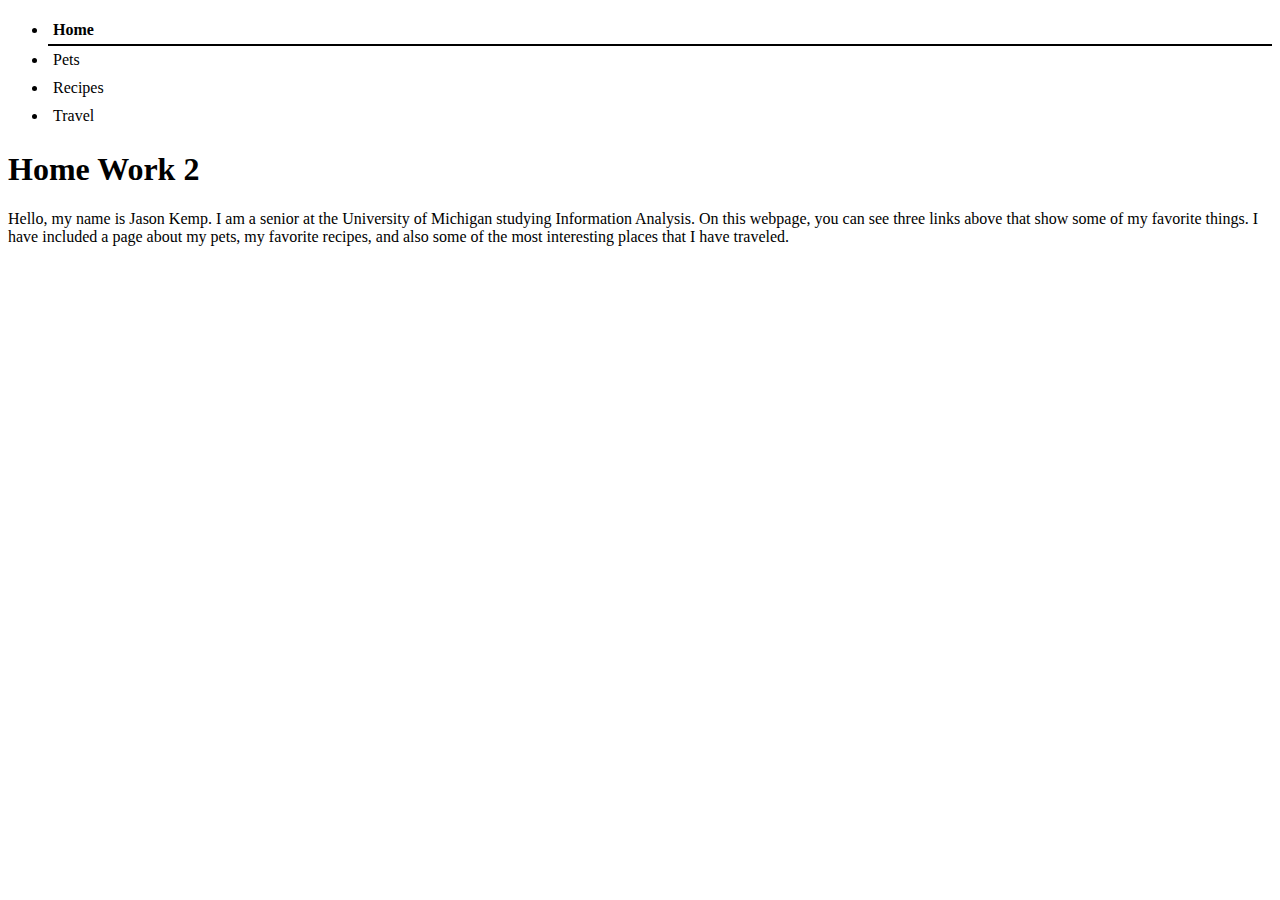
<file: index.html>
<!DOCTYPE html>
<html lang="en">
<head>
    <meta charset="UTF-8">
    <meta http-equiv="X-UA-Compatible" content="IE=edge">
    <meta name="viewport" content="width=device-width, initial-scale=1.0">
    <link rel="stylesheet" href="css/style.css">
    <title>Pets</title>
</head>
<body>
    <a href="#skip" class="skip-link">Skip to Main Content</a>
    <header>
        <nav>
            <ul>
                <li><a href="index.html" class="active">Home</a></li>
                <li><a href="pets.html">Pets</a></li>
                <li><a href="recipes.html">Recipes</a></li>
                <li><a href="travel.html">Travel</a></li>
            </ul>
        </nav>
        <h1>Home Work 2</h1>
    </header>
    <main id="skip">
        <section>
            <p>Hello, my name is Jason Kemp. I am a senior at the University of Michigan studying Information Analysis. On this webpage, you can see three links above that show some of my favorite things. I have included a page about my pets, my favorite recipes, and also some of the most interesting places that I have traveled.</p>
        </section>
    </main>
</body>
</html>
</file>
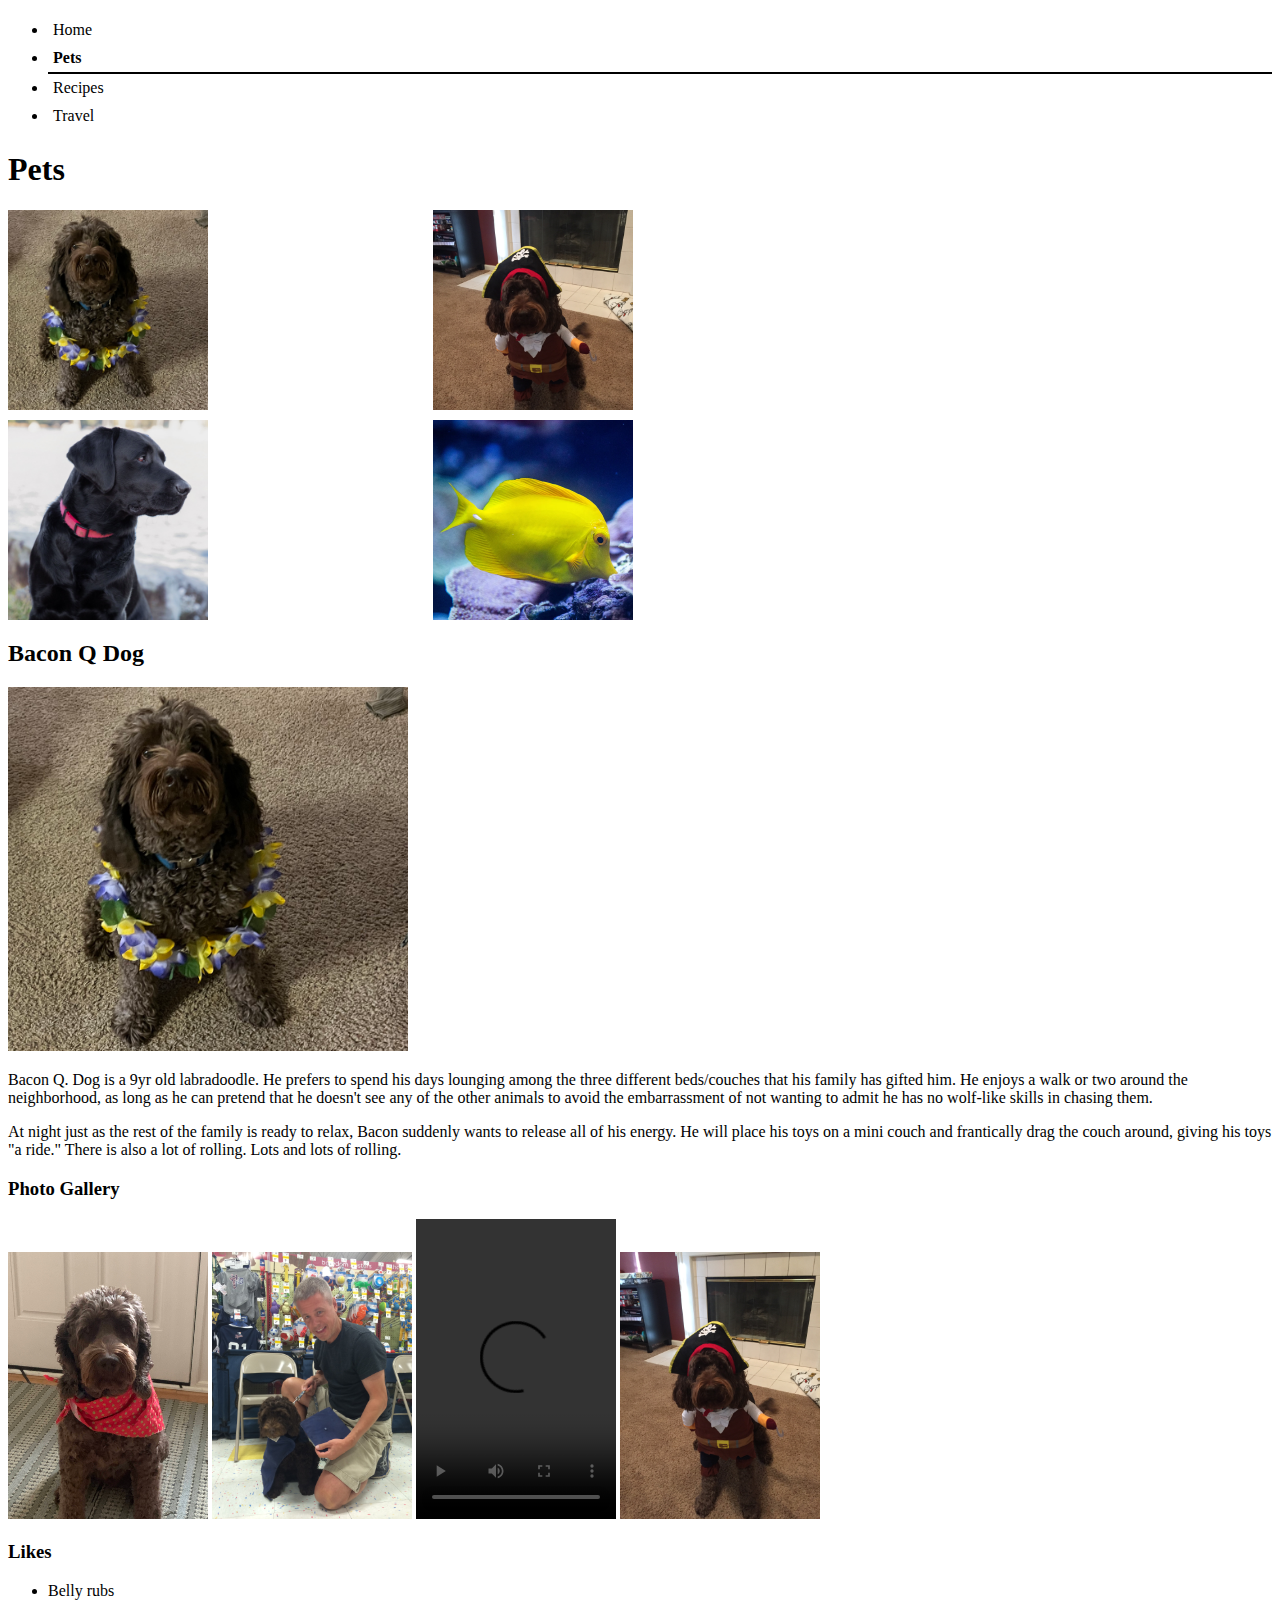
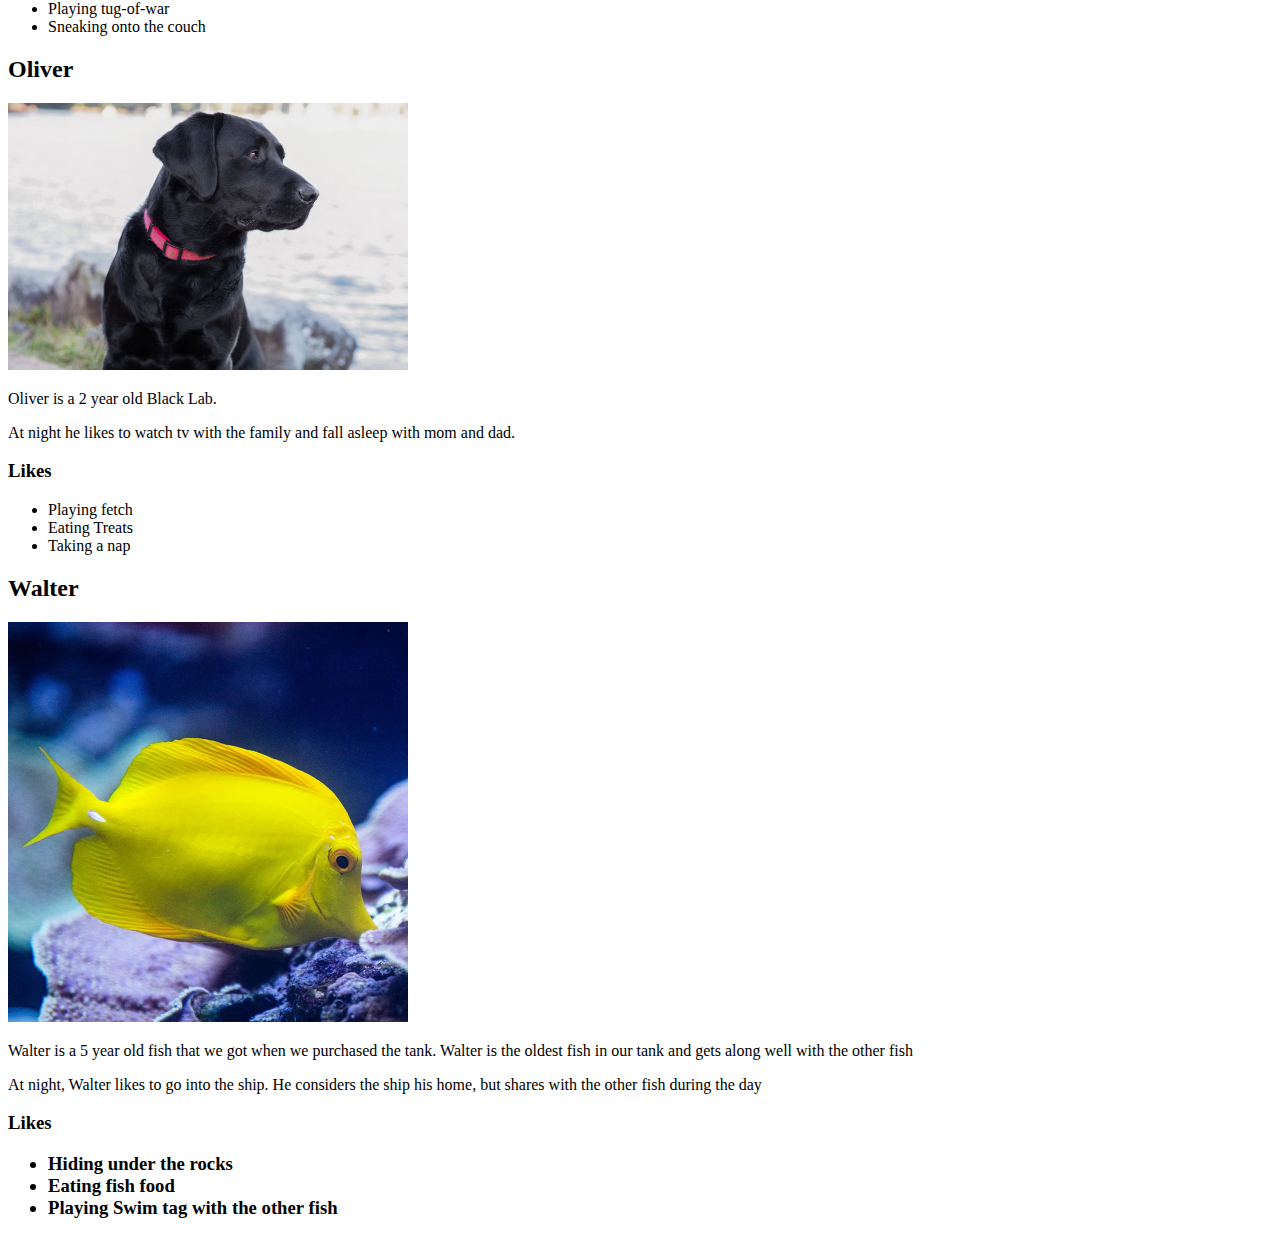
<file: pets.html>
<!DOCTYPE html>
<html lang="en">
<head>
    <meta charset="UTF-8">
    <meta http-equiv="X-UA-Compatible" content="IE=edge">
    <meta name="viewport" content="width=device-width, initial-scale=1.0">
    <link rel="stylesheet" href="css/style.css">
    <title>Pets</title>
</head>
<body>
    <a href="#skip" class="skip-link">Skip to Main Content</a>

    <header>
        <nav>
            <ul>
                <li><a href="index.html">Home</a></li>
                <li><a href="pets.html" class="active">Pets</a></li>
                <li><a href="recipes.html">Recipes</a></li>
                <li><a href="travel.html">Travel</a></li>
            </ul>
        </nav>
    </header>

    <main id="skip">
        <h1>Pets</h1>
        <div class="test">
            <img src="images/bacon.jpg" alt="Brown labradoodle wearing colorful lei" class="item1">
            <img src="images/bacon_halloween.JPG" alt="Brown labradoodle wearing a pirate costume" class="item2">
            <img src="images/oliver.jpeg" alt="Black Lab wearing red collar" class="item3">
            <img src="images/Walter.webp" alt="Yellow Fish in an aquarium" class="item4">
        </div>
        <div>
            <h2>Bacon Q Dog</h2>
            <img src="images/bacon.jpg" width="400" alt="Brown labradoodle wearing colorful lei">
            <p>Bacon Q. Dog is a 9yr old labradoodle. He prefers to spend his days lounging among the three different beds/couches that his family has gifted him. He enjoys a walk or two around the neighborhood, as long as he can pretend that he doesn't see any of the other animals to avoid the embarrassment of not wanting to admit he has no wolf-like skills in chasing them.</p>
            <p>At night just as the rest of the family is ready to relax, Bacon suddenly wants to release all of his energy. He will place his toys on a mini couch and frantically drag the couch around, giving his toys "a ride." There is also a lot of rolling. Lots and lots of rolling.</p>
            <h3>Photo Gallery</h3>
        </div>
        <div class="picture_gallery">
            <img src="images/bacon_bandana.JPG" width="200" alt="Brown labradoodle wearing an orange bandana">
            <img src="images/bacon_graduation.JPG" width="200" alt="Small labradoodle puppy wearing a graduation cap and gown">
            <video width="200px" height="300px" controls>
                <source src="images/bacon_agility.mov" type="video/mov" alt="Video of dog playing.">
            </video>
            <img src="images/bacon_halloween.JPG" width="200" alt="Brown labradoodle wearing a pirate costume">
        </div>
            <h3>Likes</h3>
            <ul>
                <li>Belly rubs</li>
                <li>Playing tug-of-war</li>
                <li>Sneaking onto the couch</li>
            </ul>
        <div>
            <h2>Oliver</h2>
            <img src="images/oliver.jpeg" width="400" alt="Black Lab wearing red collar">
            <p>Oliver is a 2 year old Black Lab.</p>
            <p>At night he likes to watch tv with the family and fall asleep with mom and dad.</p>
            <h3>Likes</h3>
            <ul>
                <li>Playing fetch</li>
                <li>Eating Treats</li>
                <li>Taking a nap</li>
            </ul>
        </div>
        <div>
            <h2>Walter</h2>
            <img src="images/Walter.webp" width="400" alt="Yellow Fish in an aquarium">
            <p>Walter is a 5 year old fish that we got when we purchased the tank. Walter is the oldest fish in our tank and gets along well with the other fish</p>
            <p>At night, Walter likes to go into the ship. He considers the ship his home, but shares with the other fish during the day</p>
            <h3>Likes</h>
                <ul>
                    <li>Hiding under the rocks</li>
                    <li>Eating fish food</li>
                    <li>Playing Swim tag with the other fish</li>
                </ul>
            </div>
        </main>
    </body>
    </html>
</file>
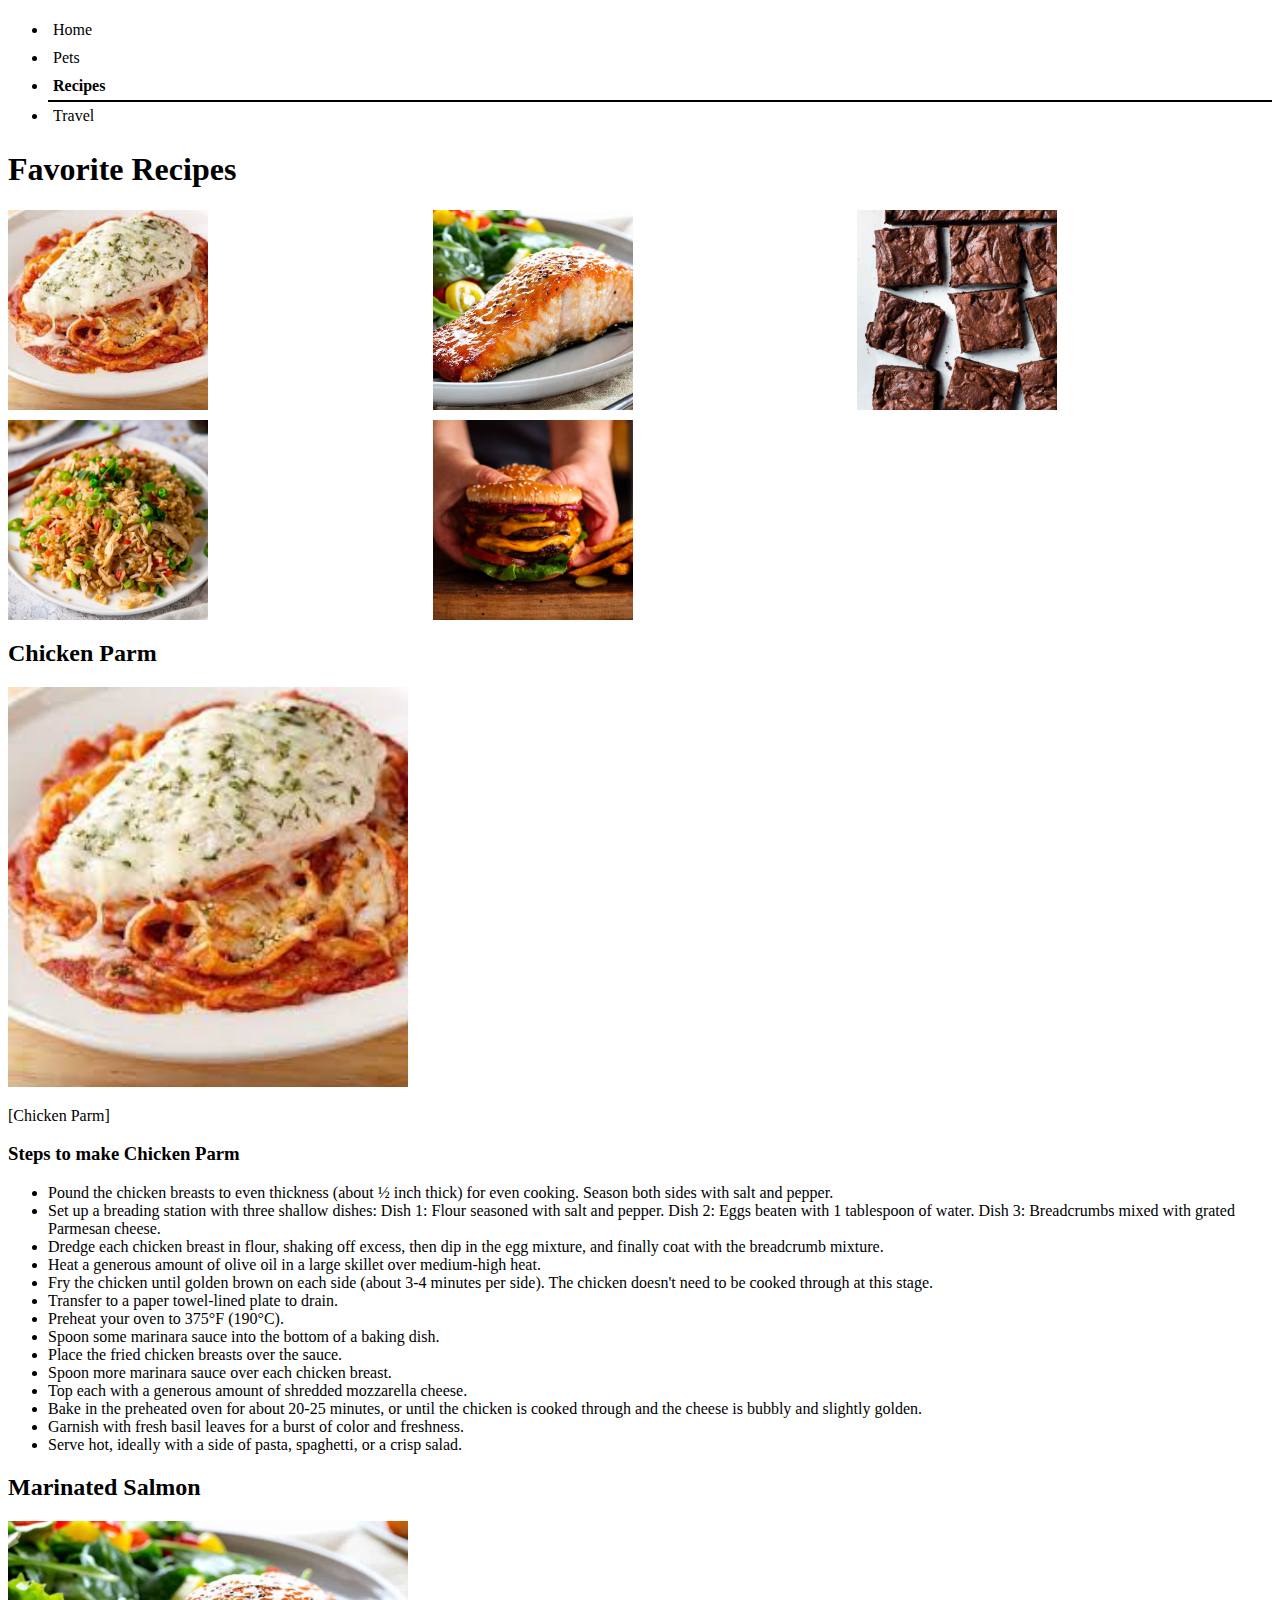
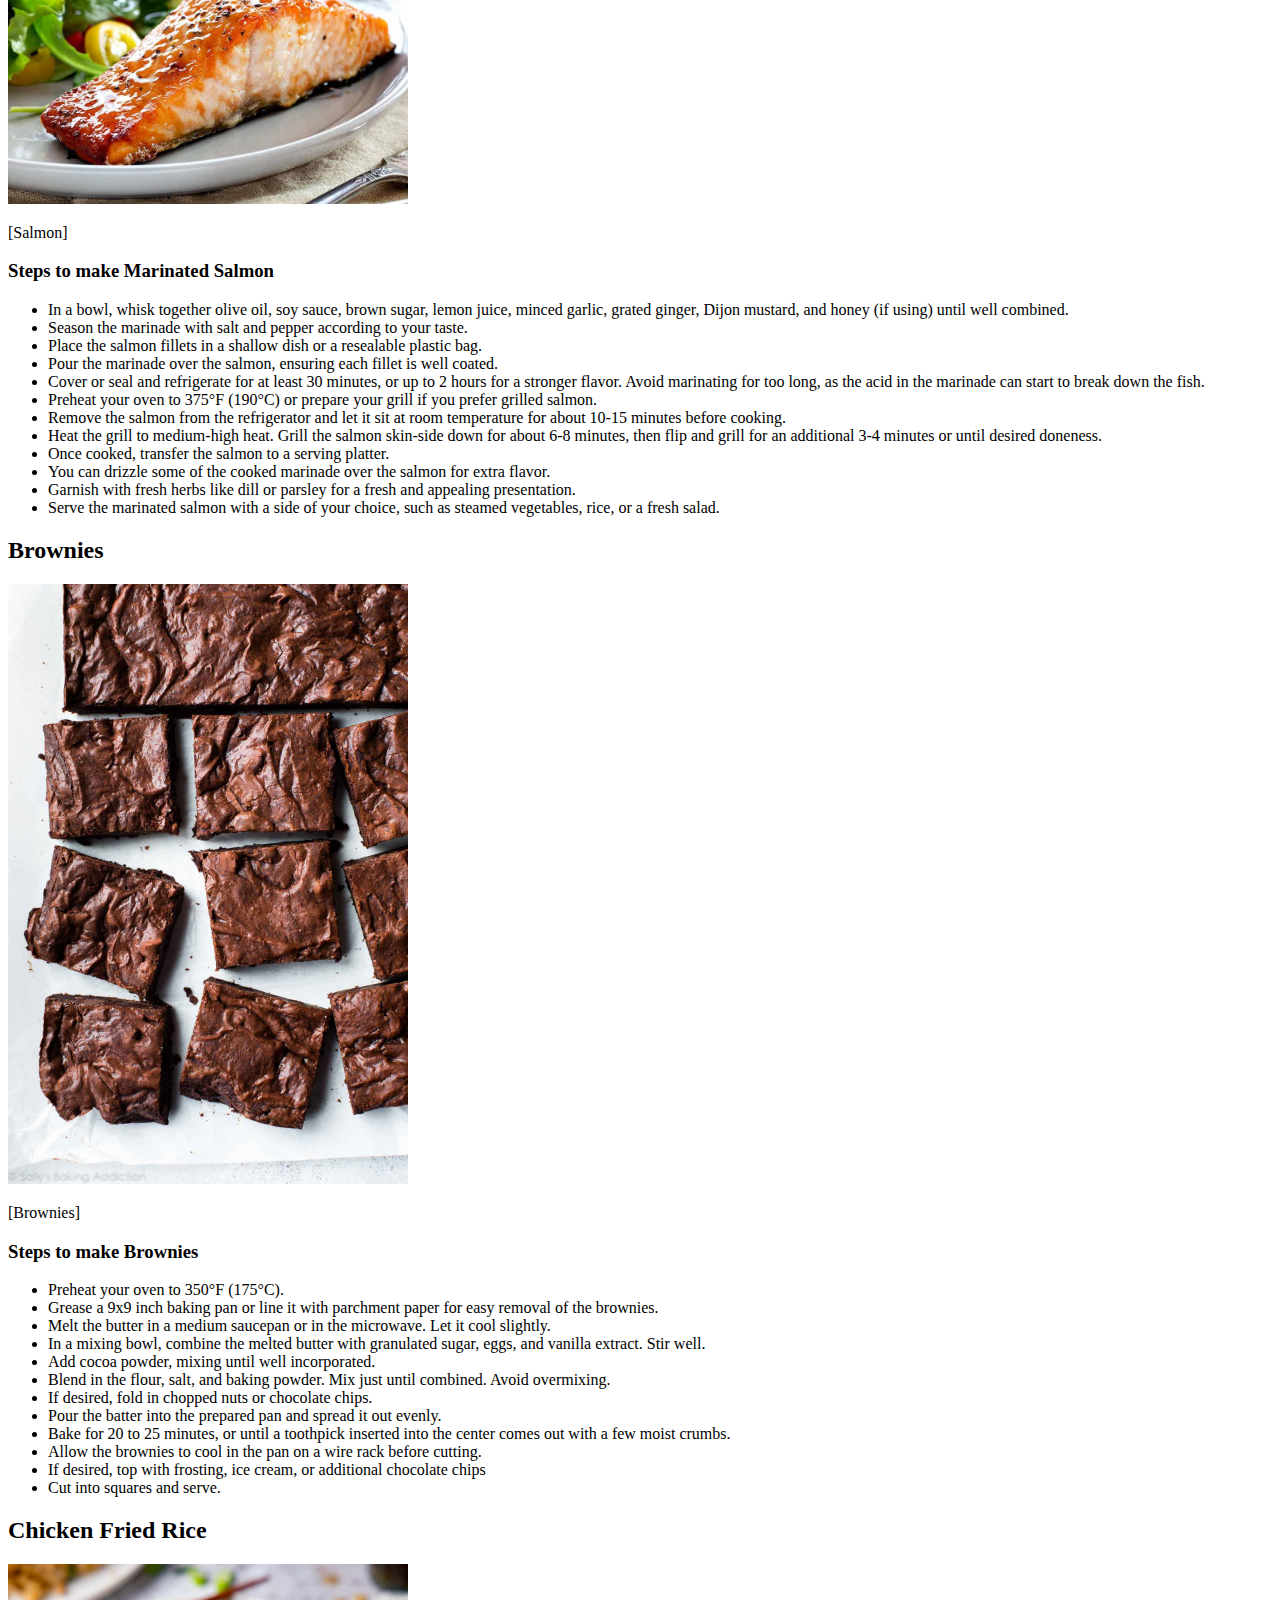
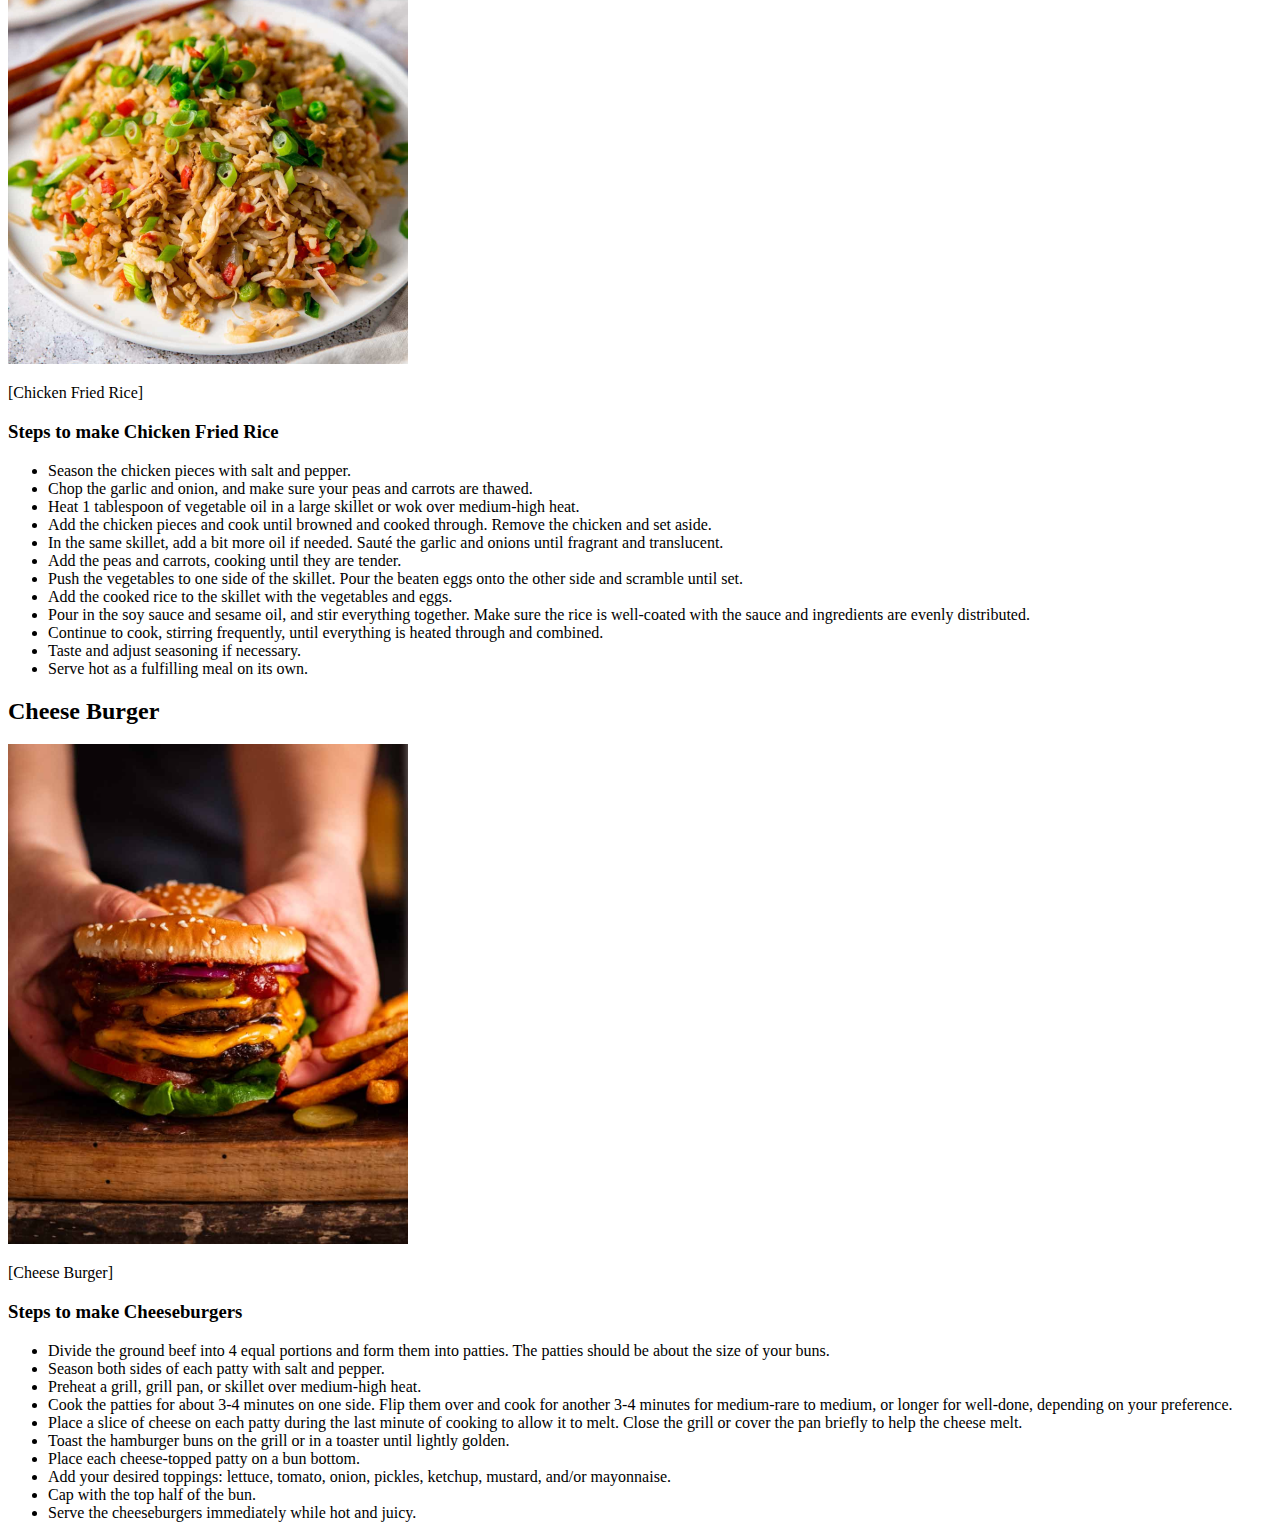
<file: recipes.html>
<!DOCTYPE html>
<html lang="en">
<head>
    <meta charset="UTF-8">
    <meta http-equiv="X-UA-Compatible" content="IE=edge">
    <meta name="viewport" content="width=device-width, initial-scale=1.0">
    <title>Favorite Recipes</title>
    <link rel="stylesheet" href="css/style.css">
</head>
<body>
    <a href="#skip" class="skip-link">Skip to Main Content</a>

    <header>
        <nav>
            <ul>
                <li><a href="index.html">Home</a></li>
                <li><a href="pets.html">Pets</a></li>
                <li><a href="recipes.html" class="active">Recipes</a></li>
                <li><a href="travel.html">Travel</a></li>
            </ul>
        </nav>
    </header>

    <!-- Main content inside the main tag -->
    <main id="skip">
        <h1>Favorite Recipes</h1>
        <div class="test">
            <img src="images/Chicken_parm.jpeg" alt="Chicken Parm" class="class1">
            <img src="images/salmon.jpeg" alt="Salmon" class="class2">
            <img src="images/brownies.jpeg" alt="Brownies" class="class3">
            <img src="images/chicken_fried_rice.jpeg" alt="Chicken Fried Rice" class="class4">
            <img src="images/cheeseburger.jpeg" alt="Cheese Burger" class="class5">
        </div>

        <section>
            <h2>Chicken Parm</h2>
            <img src="images/Chicken_parm.jpeg" width="400" alt="Chicken Parm">
            <p>[Chicken Parm]</p>
            <h3>Steps to make Chicken Parm</h3>
            <ul>
                <li>Pound the chicken breasts to even thickness (about ½ inch thick) for even cooking. Season both sides with salt and pepper.</li>
                <li>Set up a breading station with three shallow dishes:
                    Dish 1: Flour seasoned with salt and pepper.
                    Dish 2: Eggs beaten with 1 tablespoon of water.
                    Dish 3: Breadcrumbs mixed with grated Parmesan cheese.</li>
                <li>Dredge each chicken breast in flour, shaking off excess, then dip in the egg mixture, and finally coat with the breadcrumb mixture.</li>
                <li>Heat a generous amount of olive oil in a large skillet over medium-high heat.</li>
                <li>Fry the chicken until golden brown on each side (about 3-4 minutes per side). The chicken doesn't need to be cooked through at this stage.</li>
                <li>Transfer to a paper towel-lined plate to drain.</li>
                <li>Preheat your oven to 375°F (190°C).</li>
                <li>Spoon some marinara sauce into the bottom of a baking dish.</li>
                <li>Place the fried chicken breasts over the sauce.</li>
                <li>Spoon more marinara sauce over each chicken breast.</li>
                <li>Top each with a generous amount of shredded mozzarella cheese.</li>
                <li>Bake in the preheated oven for about 20-25 minutes, or until the chicken is cooked through and the cheese is bubbly and slightly golden.</li>
                <li>Garnish with fresh basil leaves for a burst of color and freshness.</li>
                <li>Serve hot, ideally with a side of pasta, spaghetti, or a crisp salad.</li>
            </ul>
        </section>

        <section>
            <h2>Marinated Salmon</h2>
            <img src="images/salmon.jpeg" width="400" alt="Salmon">
            <p>[Salmon]</p>
            <h3>Steps to make Marinated Salmon</h3>
            <ul>
                <li>In a bowl, whisk together olive oil, soy sauce, brown sugar, lemon juice, minced garlic, grated ginger, Dijon mustard, and honey (if using) until well combined.</li>
                <li>Season the marinade with salt and pepper according to your taste.</li>
                <li>Place the salmon fillets in a shallow dish or a resealable plastic bag.</li>
                <li>Pour the marinade over the salmon, ensuring each fillet is well coated.</li>
                <li>Cover or seal and refrigerate for at least 30 minutes, or up to 2 hours for a stronger flavor. Avoid marinating for too long, as the acid in the marinade can start to break down the fish.</li>
                <li>Preheat your oven to 375°F (190°C) or prepare your grill if you prefer grilled salmon.</li>
                <li>Remove the salmon from the refrigerator and let it sit at room temperature for about 10-15 minutes before cooking.</li>
                <li>Heat the grill to medium-high heat. Grill the salmon skin-side down for about 6-8 minutes, then flip and grill for an additional 3-4 minutes or until desired doneness.</li>
                <li>Once cooked, transfer the salmon to a serving platter.</li>
                <li>You can drizzle some of the cooked marinade over the salmon for extra flavor.</li>
                <li>Garnish with fresh herbs like dill or parsley for a fresh and appealing presentation.</li>
                <li>Serve the marinated salmon with a side of your choice, such as steamed vegetables, rice, or a fresh salad.</li>
            </ul>
        </section>

        <section>
            <h2>Brownies</h2>
            <img src="images/brownies.jpeg" width="400" alt="Brownies">
            <p>[Brownies]</p>
            <h3>Steps to make Brownies</h3>
            <ul>
                <li>Preheat your oven to 350°F (175°C).</li>
                <li>Grease a 9x9 inch baking pan or line it with parchment paper for easy removal of the brownies.</li>
                <li>Melt the butter in a medium saucepan or in the microwave. Let it cool slightly.</li>
                <li>In a mixing bowl, combine the melted butter with granulated sugar, eggs, and vanilla extract. Stir well.</li>
                <li>Add cocoa powder, mixing until well incorporated.</li>
                <li>Blend in the flour, salt, and baking powder. Mix just until combined. Avoid overmixing.</li>
                <li>If desired, fold in chopped nuts or chocolate chips.</li>
                <li>Pour the batter into the prepared pan and spread it out evenly.</li>
                <li>Bake for 20 to 25 minutes, or until a toothpick inserted into the center comes out with a few moist crumbs.</li>
                <li>Allow the brownies to cool in the pan on a wire rack before cutting.</li>
                <li>If desired, top with frosting, ice cream, or additional chocolate chips</li>
                <li>Cut into squares and serve.</li>
            </ul>
        </section>

        <section>
            <h2>Chicken Fried Rice</h2>
            <img src="images/chicken_fried_rice.jpeg" width="400" alt="Chicken Fried Rice">
            <p>[Chicken Fried Rice]</p>
            <h3>Steps to make Chicken Fried Rice</h3>
            <ul>
                <li>Season the chicken pieces with salt and pepper.</li>
                <li>Chop the garlic and onion, and make sure your peas and carrots are thawed.</li>
                <li>Heat 1 tablespoon of vegetable oil in a large skillet or wok over medium-high heat.</li>
                <li>Add the chicken pieces and cook until browned and cooked through. Remove the chicken and set aside.</li>
                <li>In the same skillet, add a bit more oil if needed. Sauté the garlic and onions until fragrant and translucent.</li>
                <li>Add the peas and carrots, cooking until they are tender.</li>
                <li>Push the vegetables to one side of the skillet. Pour the beaten eggs onto the other side and scramble until set.</li>
                <li>Add the cooked rice to the skillet with the vegetables and eggs.</li>
                <li>Pour in the soy sauce and sesame oil, and stir everything together. Make sure the rice is well-coated with the sauce and ingredients are evenly distributed.</li>
                <li>Continue to cook, stirring frequently, until everything is heated through and combined.</li>
                <li>Taste and adjust seasoning if necessary.</li>
                <li>Serve hot as a fulfilling meal on its own.</li>
            </ul>
        </section>

        <section>
            <h2>Cheese Burger</h2>
            <img src="images/cheeseburger.jpeg" width="400" alt="Cheese Burger">
            <p>[Cheese Burger]</p>
            <h3>Steps to make Cheeseburgers</h3>
            <ul>
                <li>Divide the ground beef into 4 equal portions and form them into patties. The patties should be about the size of your buns.</li>
                    <li>Season both sides of each patty with salt and pepper.</li>
                    <li>Preheat a grill, grill pan, or skillet over medium-high heat.</li>
                    <li>Cook the patties for about 3-4 minutes on one side. Flip them over and cook for another 3-4 minutes for medium-rare to medium, or longer for well-done, depending on your preference.</li>
                    <li>Place a slice of cheese on each patty during the last minute of cooking to allow it to melt. Close the grill or cover the pan briefly to help the cheese melt.</li>
                    <li>Toast the hamburger buns on the grill or in a toaster until lightly golden.</li>
                    <li>Place each cheese-topped patty on a bun bottom.</li>
                    <li>Add your desired toppings: lettuce, tomato, onion, pickles, ketchup, mustard, and/or mayonnaise.</li>
                    <li>Cap with the top half of the bun.</li>
                    <li>Serve the cheeseburgers immediately while hot and juicy.</li>
            </ul>
        </section>
    </main>
</body>
</html>
</file>
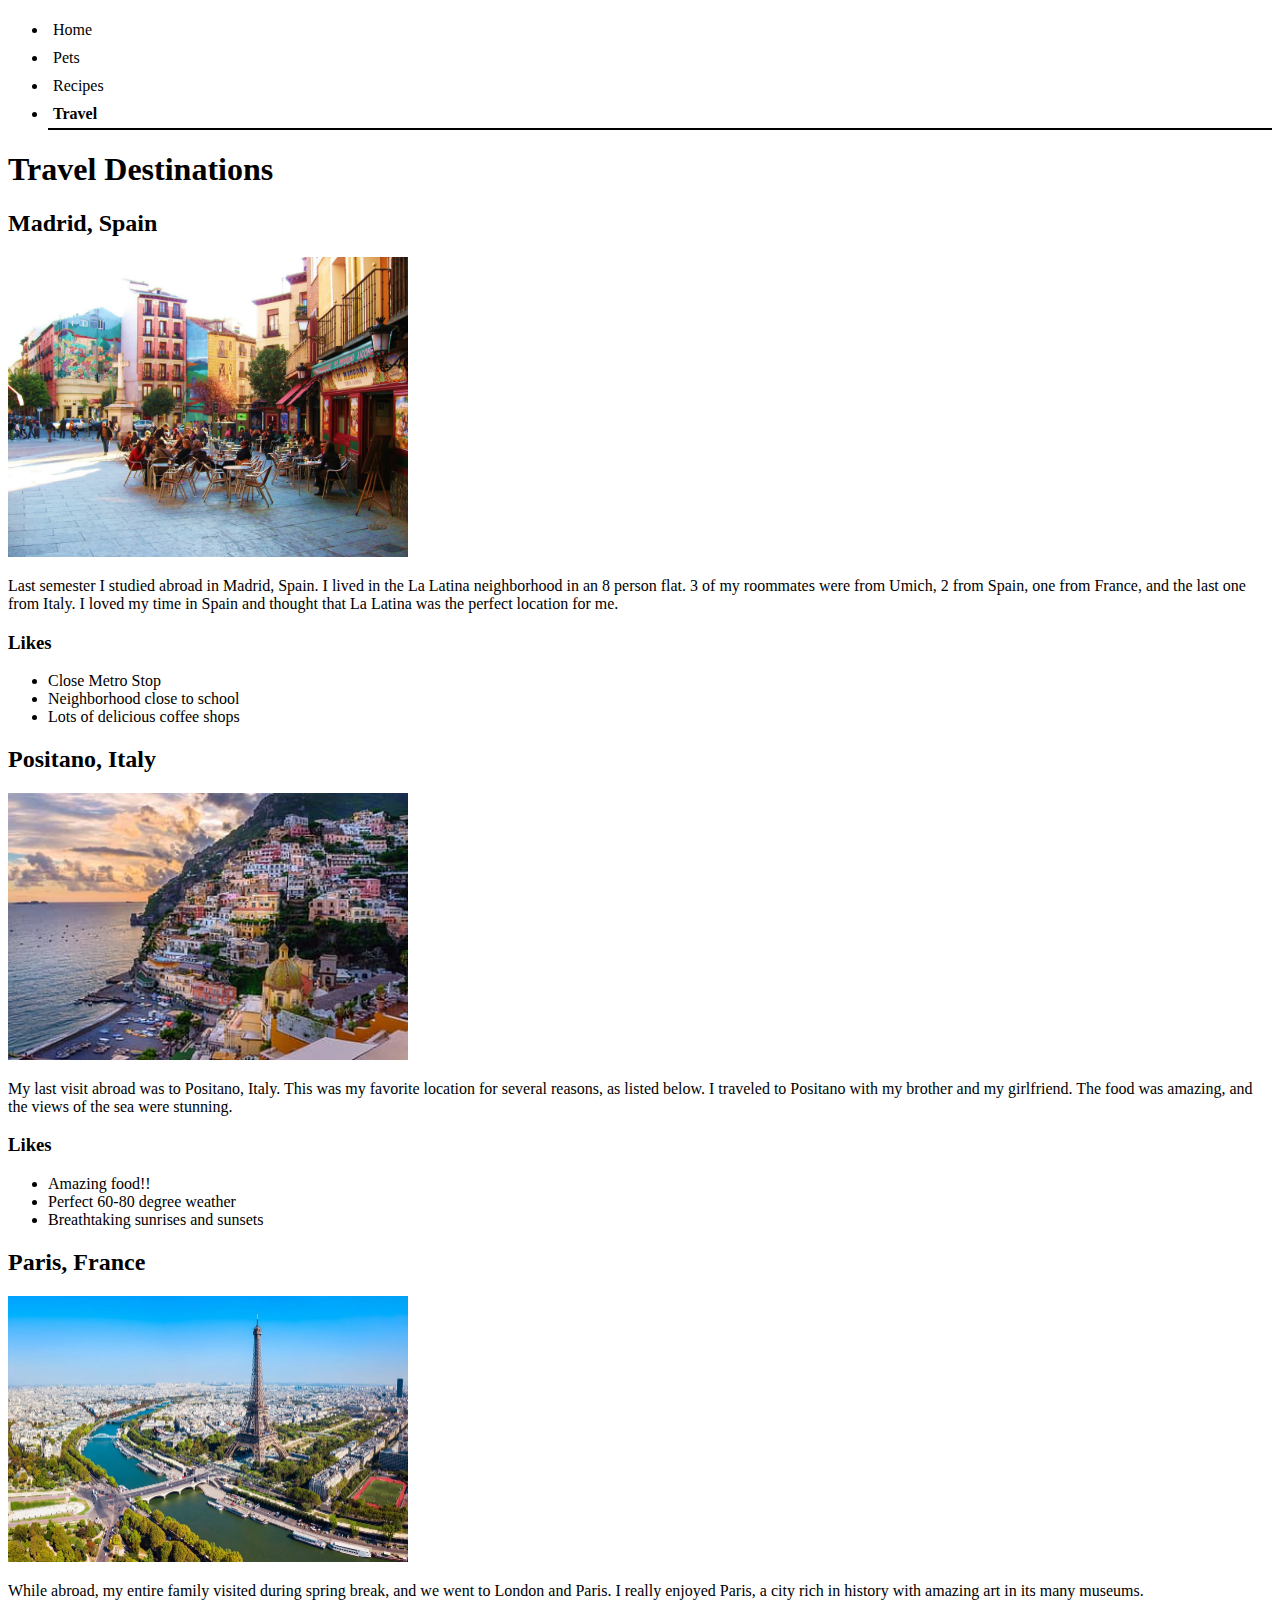
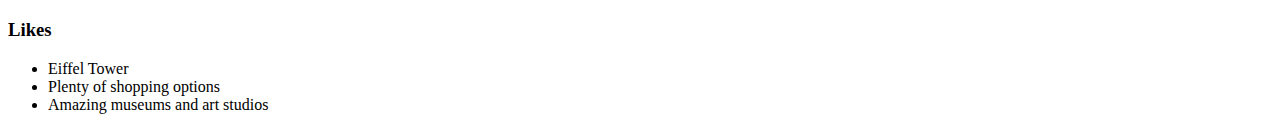
<file: travel.html>
<!DOCTYPE html>
<html lang="en">
<head>
    <meta charset="UTF-8">
    <meta http-equiv="X-UA-Compatible" content="IE=edge">
    <meta name="viewport" content="width=device-width, initial-scale=1.0">
    <title>Travel Destinations</title>
    <link rel="stylesheet" href="css/style.css">
</head>
<body>
    <a href="#skip" class="skip-link">Skip to Main Content</a>

    <header>
        <nav>
            <ul>
                <li><a href="index.html">Home</a></li>
                <li><a href="pets.html">Pets</a></li>
                <li><a href="recipes.html">Recipes</a></li>
                <li><a href="travel.html" class="active">Travel</a></li>
            </ul>
        </nav>
        <h1>Travel Destinations</h1>
    </header>
    <main id="skip">
        <div>
            <h2>Madrid, Spain</h2>
            <img src="images/la-latina-madrid.jpg" width="400" alt="Photo of La Latina, Madrid, Spain">
            <p>Last semester I studied abroad in Madrid, Spain. I lived in the La Latina neighborhood in an 8 person flat. 3 of my roommates were from Umich, 2 from Spain, one from France, and the last one from Italy. I loved my time in Spain and thought that La Latina was the perfect location for me.</p>
            <h3>Likes</h3>
            <ul>
                <li>Close Metro Stop</li>
                <li>Neighborhood close to school</li>
                <li>Lots of delicious coffee shops</li>
            </ul>
        </div>
        <div>
            <h2>Positano, Italy</h2>
            <img src="images/Positano.jpeg" width="400" alt="Photo of Positano, Italy">
            <p>My last visit abroad was to Positano, Italy. This was my favorite location for several reasons, as listed below. I traveled to Positano with my brother and my girlfriend. The food was amazing, and the views of the sea were stunning.</p>
            <h3>Likes</h3>
            <ul>
                <li>Amazing food!!</li>
                <li>Perfect 60-80 degree weather</li>
                <li>Breathtaking sunrises and sunsets</li>
            </ul>
        </div>
        <div>
            <h2>Paris, France</h2>
            <img src="images/paris.avif" width="400" alt="Photo of Paris, France">
            <p>While abroad, my entire family visited during spring break, and we went to London and Paris. I really enjoyed Paris, a city rich in history with amazing art in its many museums.</p>
            <h3>Likes</h3>
            <ul>
                <li>Eiffel Tower</li>
                <li>Plenty of shopping options</li>
                <li>Amazing museums and art studios</li>
            </ul>
        </div>
    </main>
</body>
</html>
</file>
<file: css/style.css>
.nav-link {
    color: #000;
    text-decoration: none;
}

.nav-link.active {
    color: #FF0000;
    font-weight: bold;
}


.skip-link {
    position: absolute;
    left: -999px;
    top: auto;
    width: 1px;
    height: 1px;
    overflow: hidden;
    z-index: -999;
}

.skip-link:focus {
    left: 0;
    top: 0;
    width: auto;
    height: auto;
    overflow: visible;
    z-index: 9999;
    background-color: #FFF;
    padding: 10px;
    margin: 10px;
}

nav ul li a {
    text-decoration: none;
    color: black; /* Default link color */
    padding: 5px;
    display: block;
}

nav ul li a.active,
nav ul li a:hover {
    color: #000; /* Active and hover link color */
    font-weight: bold;
    border-bottom: 2px solid #000;
}




.test {
    display: grid;
    grid-template-columns: repeat(3, 1fr);
    grid-gap: 10px;
}

.test img {
    width: 200px;
    height: 200px;
    object-fit: cover;
}

.class1 { grid-area: 1 / 1 / 2 / 2; }
.class2 { grid-area: 1 / 2 / 2 / 3; }
.class3 { grid-area: 1 / 3 / 2 / 4; }
.class4 { grid-area: 2 / 1 / 3 / 2; }
.class5 { grid-area: 2 / 2 / 3 / 3; }

.item1 { grid-area: 1 / 1 / 2 / 2; }
.item2 { grid-area: 1 / 2 / 2 / 3; }
.item3 { grid-area: 2 / 1 / 3 / 2; }
.item4 { grid-area: 2 / 2 / 3 / 3; }
</file>
